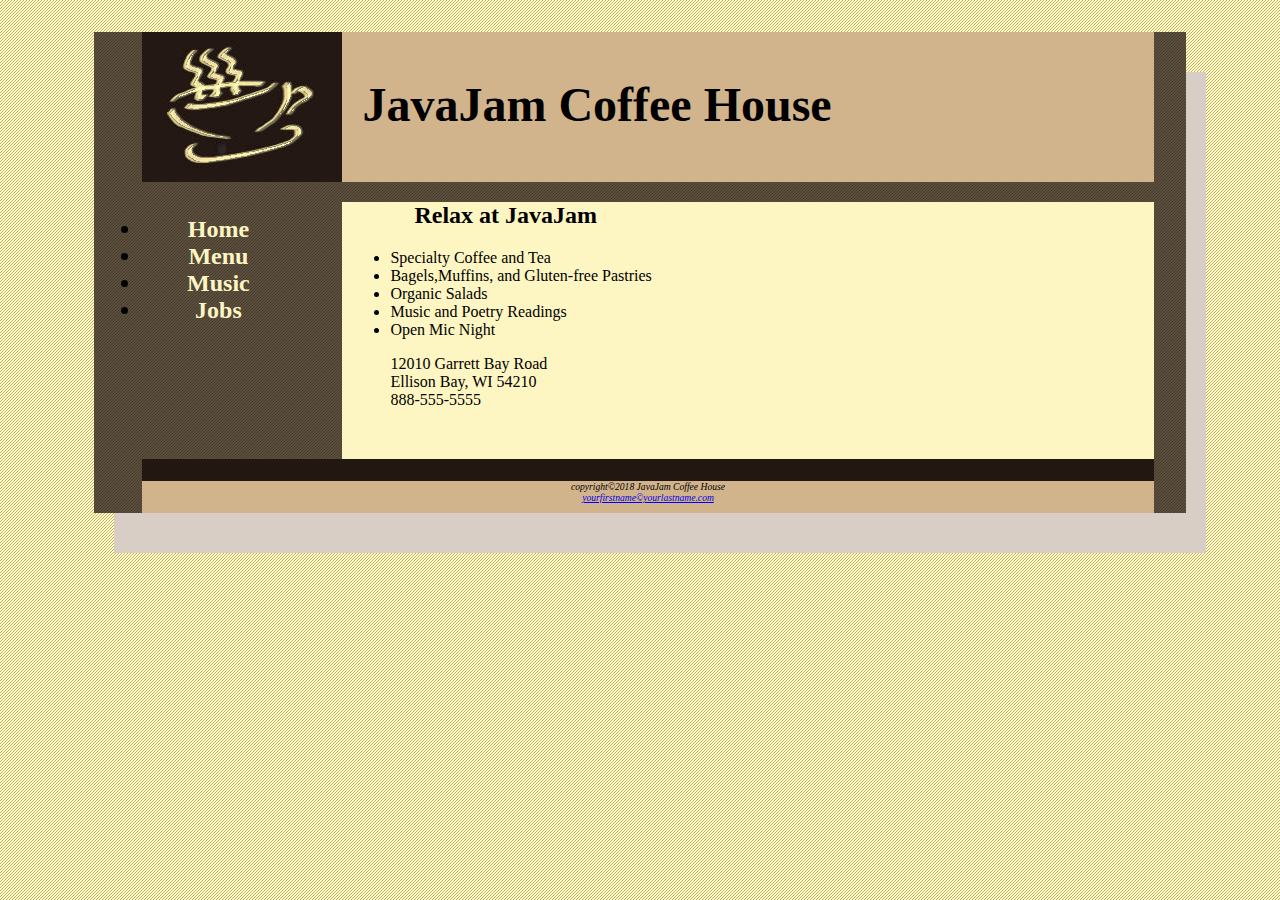
<file: index.html>
<!DOCTYPE html>
<html>
    <head>
        <meta charset=" utf-8">
        <title></title>
        <link rel = "stylesheet" type= "text/css" href="javajam.css">
        

    </head>
    
    <body>
        <div id="wrapper">
        <header><h1>JavaJam Coffee House</h1></header>
        
        <nav>
            <ul>
                <li><a href="index.html">Home</a></li>
                <li><a href="menu.html">Menu</a></li>
                <li><a href="music.html">Music</a></li>
                <li><a href="job.html">Jobs</a></li>
            </ul>
        
    </nav>   
    <main>
    
        <h2>Relax at JavaJam </h1>

        <ul>
            <li> Specialty Coffee and Tea</li>
            <li>Bagels,Muffins, and Gluten-free Pastries</li>
            <li>Organic Salads</li>
            <li>Music and Poetry Readings</li>
            <li>Open Mic Night</li>
        </ul>
        
        <div>
            12010 Garrett Bay Road<br>
            Ellison Bay, WI 54210<br>
            888-555-5555<br>
        
        </div>
        <br>
    </main>
    
    <footer>
        copyright&copy;2018 JavaJam Coffee House<br>
        <a href="https://homepages.uc.edu/~taylorw5/">yourfirstname&copy;yourlastname.com</a>
    </footer>
    </div>
</body>
</html>
</file>
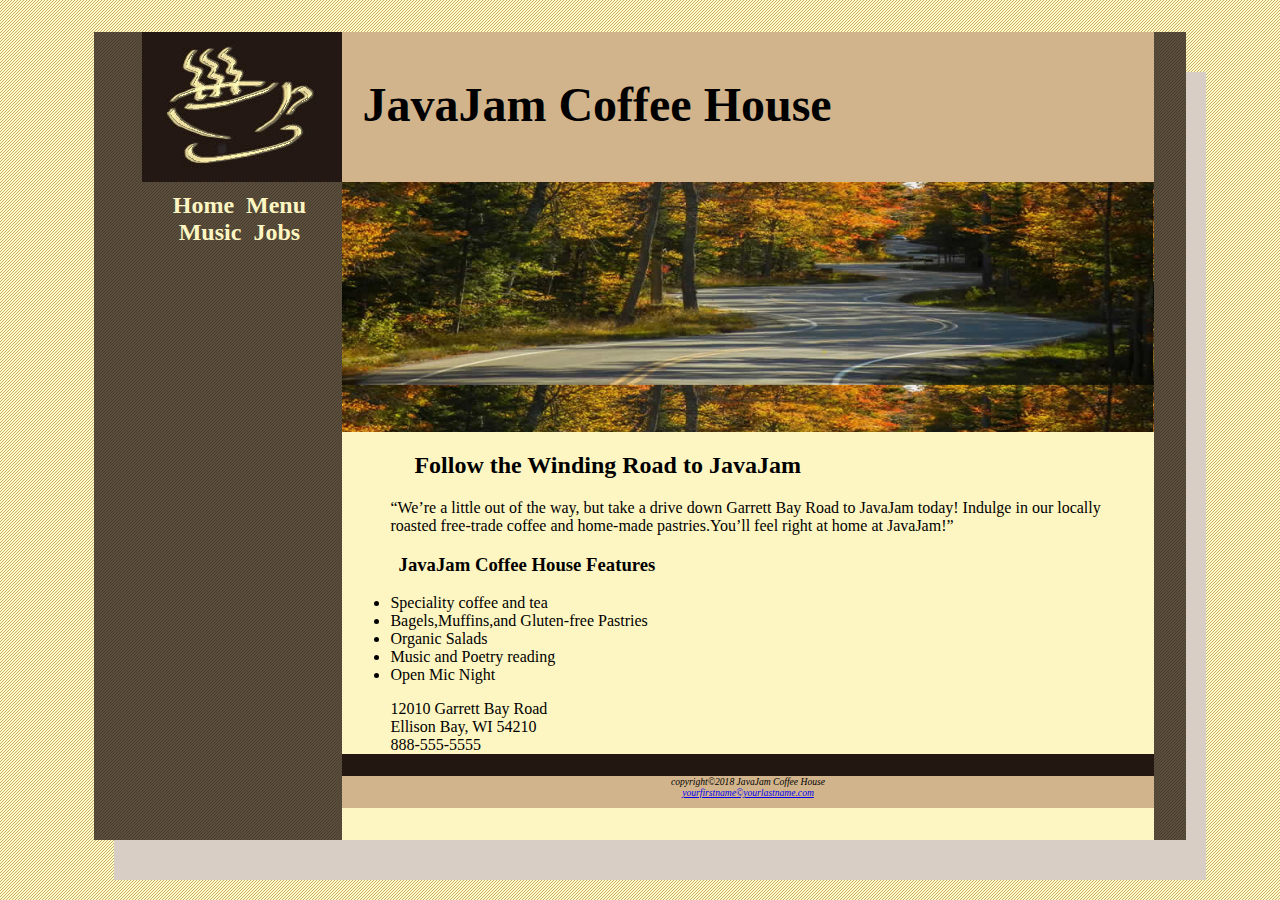
<file: homepage.html>
<!DOCTYPE html>
<html>
    <head>
    <meta charset="utf-8">
    <title>JavaJam Coffee House</title>
    <link rel="stylesheet" type="text/css" href="javajam.css">

    </head>

</html>

<body>
    <div id="wrapper">
        
        <header><h1>JavaJam Coffee House</h1></header>
        
        <nav>
        <a href="index.html">Home</a>&nbsp;
        <a href="menu.html">Menu</a>&nbsp;
        <a href="music.html">Music</a>&nbsp;
        <a href="job.html">Jobs</a>&nbsp;
    </nav>  

    <main>

        <div id="heroroad"></div>

        <h2>Follow the Winding Road to JavaJam</h2>
        
        <p>“We’re a little out of the way, but take a drive down Garrett
            Bay Road to JavaJam today! Indulge in our locally roasted free-trade 
            coffee and home-made pastries.You’ll feel right at
            home at JavaJam!”
        </p>


        <h3>JavaJam Coffee House Features</h3>

            <ul>
                <li>Speciality coffee and tea</li>
                <li>Bagels,Muffins,and Gluten-free Pastries</li>
                <li>Organic Salads</li>
                <li>Music and Poetry reading</li>
                <li>Open Mic Night</li>
            </ul>

            <div>
                12010 Garrett Bay Road<br>
                Ellison Bay, WI 54210<br>
                888-555-5555<br>
            
            </div>

            <footer>
                copyright&copy;2018 JavaJam Coffee House<br>
                <a href="https://homepages.uc.edu/~taylorw5/">yourfirstname&copy;yourlastname.com</a>
            </footer>

    </main>

    </div>
</body>
</file>
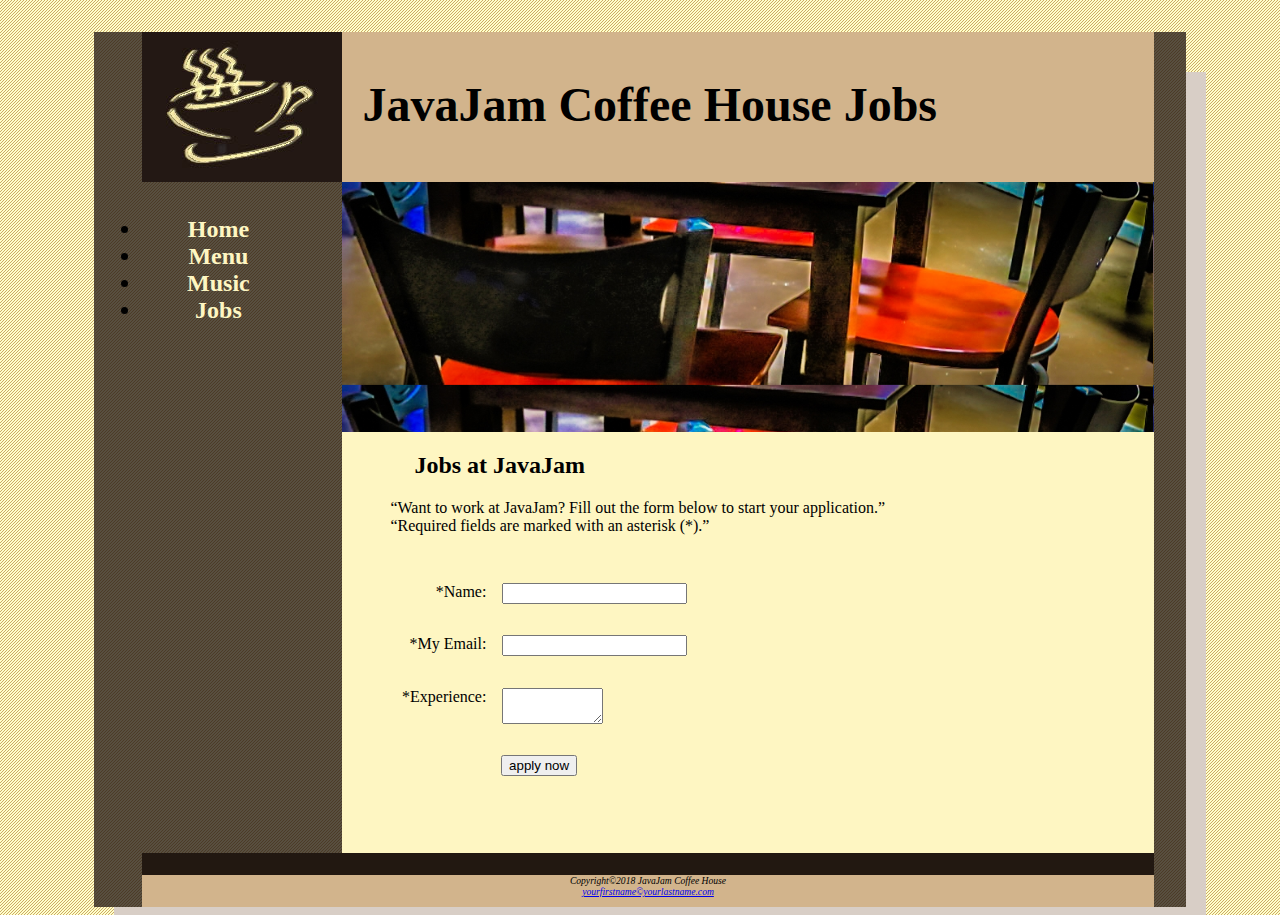
<file: html and css file.html>
<!DOCTYPE html>
<html lang="en">
    <head>
    <meta charset="utf-8">
    <link rel = "stylesheet" type= "text/css" href="javajam.css">
    <title>Jobs</title>

    <script>
        function validateForm() {
  let x = document.forms["myForm"]["myEmail"]["myName"]["myExperience"].value;
  if (x == "") {
    alert("Name must be filled out");
    return false;
  }
}

    </script>



    </head>

    <div id="wrapper">
        <header><h1>JavaJam Coffee House Jobs</h1></header>
        
        <nav>
            <ul>
                <li><a href="index.html">Home</a></li>
                <li><a href="menu.html">Menu</a></li>
                <li><a href="music.html">Music</a></li>
                <li><a href="job.html">Jobs</a></li>
            </ul>
    </nav>   

    <main>

        <div id="herojobs"></div>
    
    
        <h2>Jobs at JavaJam</h2>
    
        <p>
            “Want to work at JavaJam? Fill out the form
            below to start your application.”<br>

            “Required
fields are marked with an asterisk (*).”
        </p>

        <form name="myForm" onsubmit="return validateForm()" method="post"
        action="https://www.w3schools.com/action_page.php"
        >
            <label for="myName">*Name:</label>
            <input type="text" id="myName" name="myName">
           
            <br>

            <label for="myEmail">*My Email:</label>
            <input type="email" id="myEmail" name="myEmail">
            
            <br>

            <label for="myExperience">*Experience:</label>
            <textarea name="myExperience" id="myExperience" rows="2" cols="10"></textarea>
            <br>

            <input type="submit" value="apply now" id="mySubmit" name="mySubmit">


           
           
        </form>
    </main> 
<footer>
    Copyright&copy;2018 JavaJam Coffee House<br>
        <a href ="mailto:file:///C:/Users/TARUMT/Documents/javajam/index.html">yourfirstname&copy;yourlastname.com</a>
</footer>


</html>
</file>
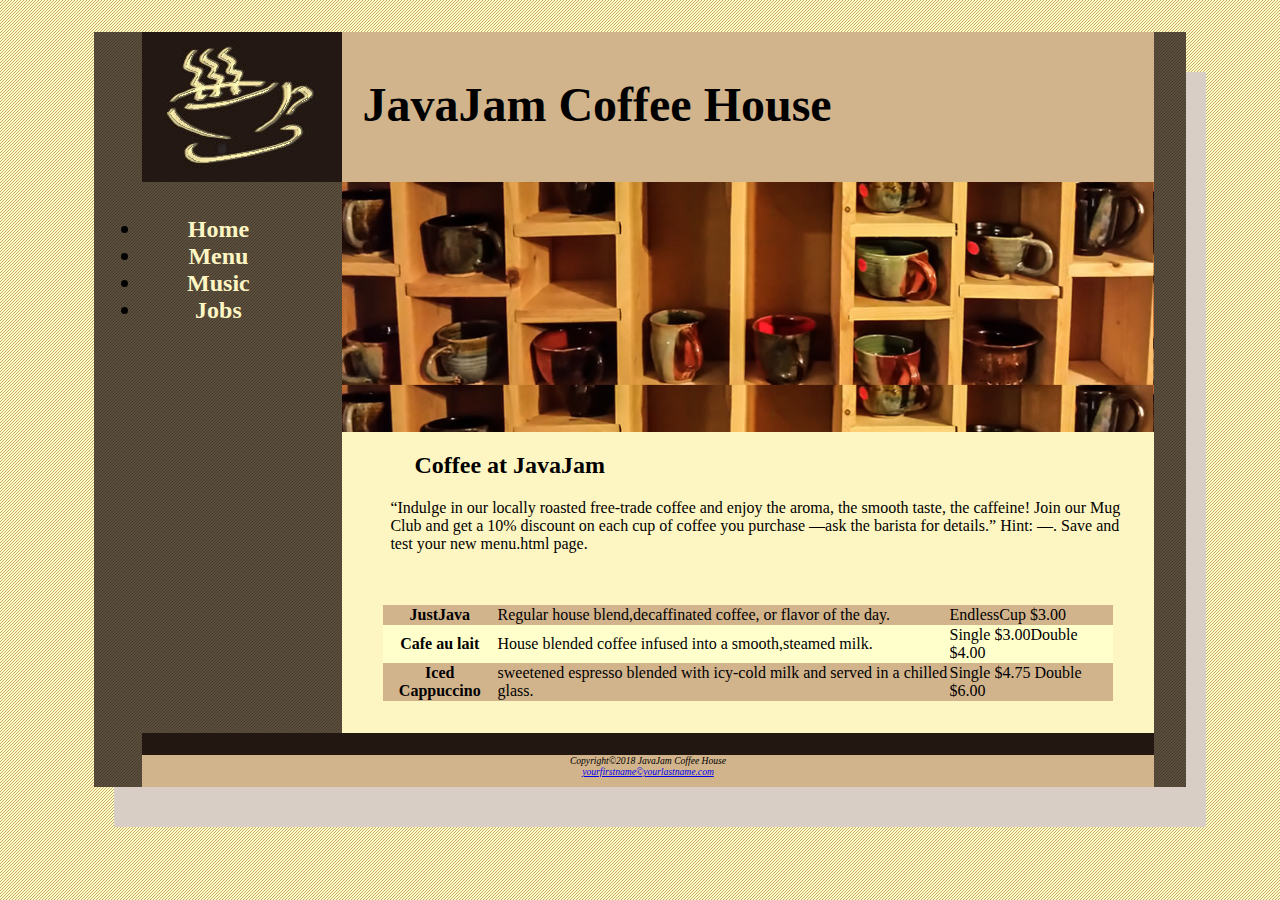
<file: menu.html>
<!DOCTYPE html>
<html>
    <head>
    <meta charset=" utf-8">
    <link rel = "stylesheet" type= "text/css" href="javajam.css">

    <title>JavaJam Coffee House</title>
</head>

<body>
    <div id="wrapper">
    <header><h1>JavaJam Coffee House</h1></header>
    
    <nav>
        <ul>
            <li><a href="index.html">Home</a></li>
            <li><a href="menu.html">Menu</a></li>
            <li><a href="music.html">Music</a></li>
            <li><a href="job.html">Jobs</a></li>
        </ul>
</nav>   

<main>

    <div id="heromugs"></div>


    <h2>Coffee at JavaJam</h2>

    <p>
        “Indulge in our locally roasted free-trade coffee and enjoy the aroma, the smooth
taste, the caffeine! Join our Mug Club and get a 10% discount on each cup of
coffee you purchase &mdash;ask the barista for details.” Hint: &mdash;. Save and
test your new menu.html page.
    </p>

    <table>

    <tr>
        <th><strong>JustJava</strong></th>
        <td>Regular house blend,decaffinated coffee, or flavor of the day.</td>
        <td>EndlessCup $3.00</td><br>
    </tr>
    <tr>
        
        <th><strong>Cafe au lait</strong></th>
        <td>House blended coffee infused into a smooth,steamed milk.</td>
        <td>Single $3.00Double $4.00</td><br>
        </tr>

        <tr>
        <th><strong>Iced Cappuccino</strong></th>
        <td>sweetened espresso blended with icy-cold milk and served in a chilled glass.</td>
        <td>Single $4.75 Double $6.00</td>
        </tr>

    </table>


</main>

<footer>
    Copyright&copy;2018 JavaJam Coffee House<br>
        <a href ="mailto:file:///C:/Users/TARUMT/Documents/javajam/index.html">yourfirstname&copy;yourlastname.com</a>


</footer>


</div>
</body>
</html>
</file>
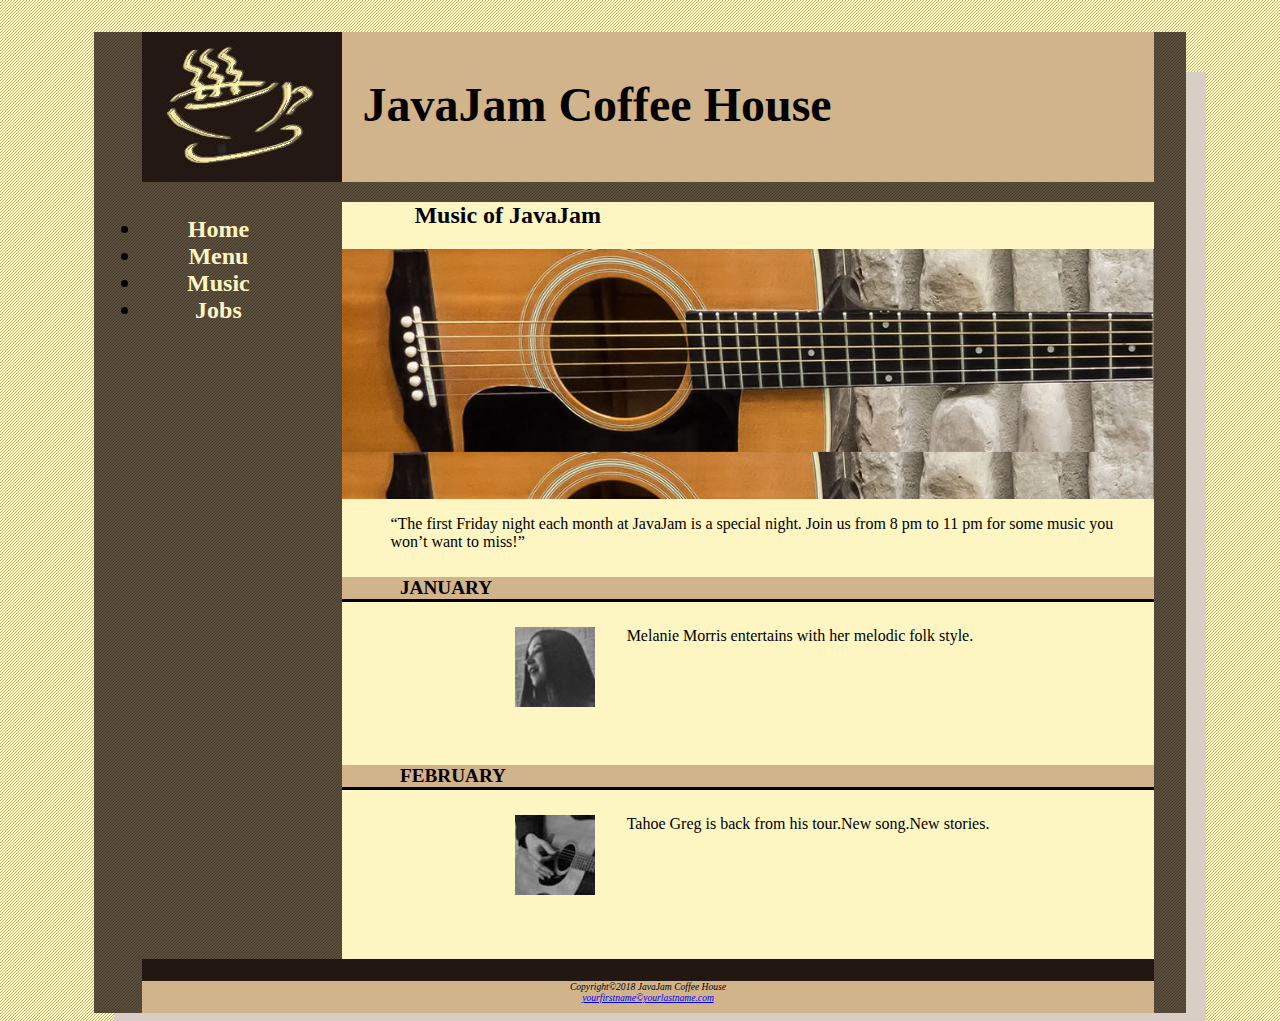
<file: music.html>
<!DOCTYPE html>
<html>
    <head>
    <meta charset=" utf-8">
    <link rel = "stylesheet" type= "text/css" href="javajam.css">

    <title>JavaJam Home Music</title>

    

</head>

<body>
    <div id="wrapper">
    <header><h1>JavaJam Coffee House</h1></header>
    
    <nav>
        <ul>
        <li><a href="index.html">Home</a></li>
        <li><a href="menu.html">Menu</a></li>
        <li><a href="music.html">Music</a></li>
        <li><a href="job.html">Jobs</a></li>
    </ul>  
</nav>   

<main>
    <h2>Music of JavaJam</h2>
    <div id="heroguitar"></div>

    <p>
        “The first Friday night each month at JavaJam is a special night. Join us from 8
pm to 11 pm for some music you won’t want to miss!”
    </p>
    
    <h4>January</h4>
    <div class="details">
        <img class="floatleft" src="image/melaniethumb.jpg">
       
        Melanie Morris entertains with her melodic folk style.
        
    </div>

    <h4>February</h4>
    <div class="details">
        <img class="floatleft" src="image/gregthumb.jpg">
        
    
        Tahoe Greg is back from his tour.New song.New stories.

    </div>

    
        
        
</main>

<footer>
    Copyright&copy;2018 JavaJam Coffee House<br>
        <a href ="mailto:file:///C:/Users/TARUMT/Documents/javajam/index.html">yourfirstname&copy;yourlastname.com</a>


</footer>

</div>
</body>
</html>
</file>
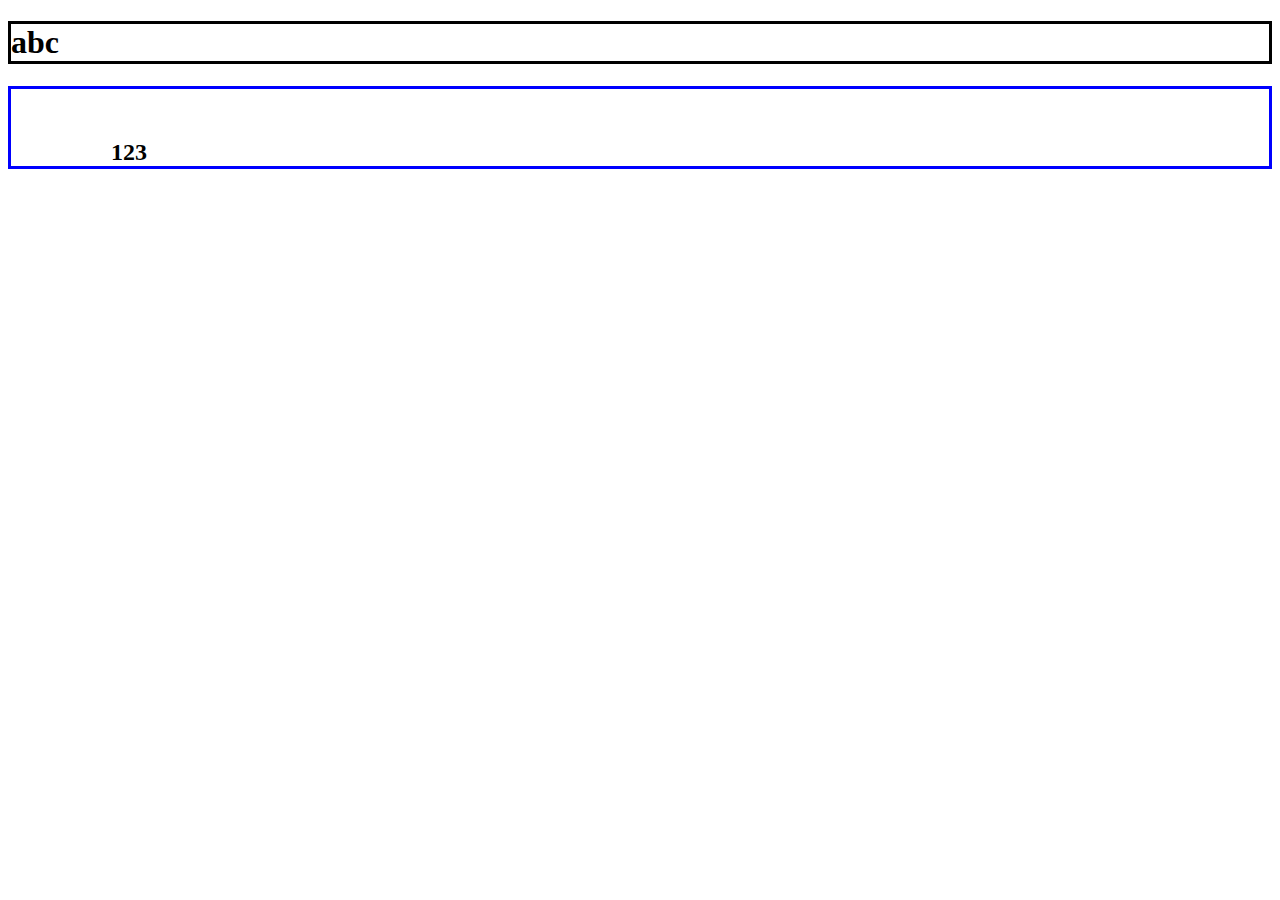
<file: demo/demo.html>
<!DOCTYPE html>
<html>
    <head>
    <meta charset="utf-8">
    <title>JavaJam Coffee House</title>
    <link rel="stylesheet" type="text/css" href="demo.css">

    </head>

<body>
    <h1>abc</h1>
    <h2>123</h2>
   

</body>

</html>
</file>
<file: javajam.css>
*{
    box-sizing: border-box;

}

header, nav, main, footer { display: block; }

body{
    background-color: color #000000;
    color: #000000;
    font:bold;
    background-image:url(image/background.gif);
    
}


header{
    background-color: #D2B48C;
    height:150px;
    background-image:url(image/javajamlogo.jpg);
    background-repeat:no-repeat;
}

header h1{
    color:rgb(0, 0, 0);
}

h1{
    /*line-height: 200%;*/
    /*text-align: center;*/
    padding-top: 45px;
    padding-left: 220px;
    font-size: 3em;
}


h4{
    background-color:#D2B48C;
    font-size: 1.2em;
    padding-left:0.5em;
    padding-bottom:0.25em;
    text-transform:uppercase;
    border-bottom: solid;
    padding-bottom: 0;

}

main h2,h3,h4,p,div,ul,dl{
    padding-left: 3em;
    padding-right: 2em;
}

main{
    display: block;
    padding-left: 0em;
    padding-right: 0em;
    padding-bottom: 2em;
    padding-top: 0;
    margin-left: 200px;
    background-color: #FEF6C2;

}

img{
    padding-left: 10px;
    padding-right:10px;
}

#heroroad{
    background-image: url("image/heroroad.jpg");
    background-size: 100%;
    height: 250px;

}

#heromugs{
    background-image:url("image/heromugs.jpg");
    background-size: 100%;
    height: 250px;
}

#heroguitar{
    background-image: url("image/heroguitar.jpg");
    background-size: 100%;
    height: 250px;
}


.details{
    padding-left: 20%;
    padding-right: 20%;
    overflow: auto;

}

nav{ 
    text-align: center;
    font-weight: bold ;
    font-size: 1.5em;
    padding-top: 10px;
    float: left;
    width: 200px;

}

nav a {
    text-decoration:none;
}

nav a:link{ color: #FEF6C2;}
nav a:visited{ color: #D2B48C;}
nav a:hover{ color: #CC9933; /*font-size:5em;*/}

nav ul{
    marker: none;
    padding-left:0;
}

footer{
    background-color:#D2B48C;
    text-align: center;
    font-style: italic;
    font-size: .60em;
    padding-bottom: 10px;
    border-top: 22px #221811 solid ;
   /* border-bottom: 10px dashed green ;*/

}

#wrapper{
    width:80%;
    margin-left: auto;
    margin-right: auto;
    background-color:#231814C2;
    min-width:900px;
    max-width: 1280px;
    box-shadow:20px 40px #d8cec6;
    box-sizing:content-box;


}

.floatleft{
    float:left;
    padding-right: 2em;
    padding-bottom: 2em;
}

table{
    width: 90%;
    background-color: #FFFFCC;
    border-spacing: 0;
    margin-left: auto;
    margin-right: auto;
}

td th{
    padding:10px 10px 10px 10px;
}

tr:nth-child(odd){
    background-color:#D2B48C ;
    
}

form{
    padding:2em;
}

label{
    float: left;
    display: block;
    text-align: right;
    width: 8em ;
    padding-right: 1em;
}



input, textarea{
    display: block;
    margin-bottom: 1em;
}


#mySubmit {
    margin-left: 9.5em;
}

#herojobs{
    height: 250px;
    background-image:url(image/herojobs.jpg);
    background-size:100%;

}
</file>
<file: demo/demo.css>
h1{
    border-color:rgb(0, 0, 0);
    border-style:solid;
}

h2{
    border-color: blue;
    border-style:solid;
    padding-left: 100px;
    padding-top: 50px;
    margin-bottom: 100px;
}
</file>
